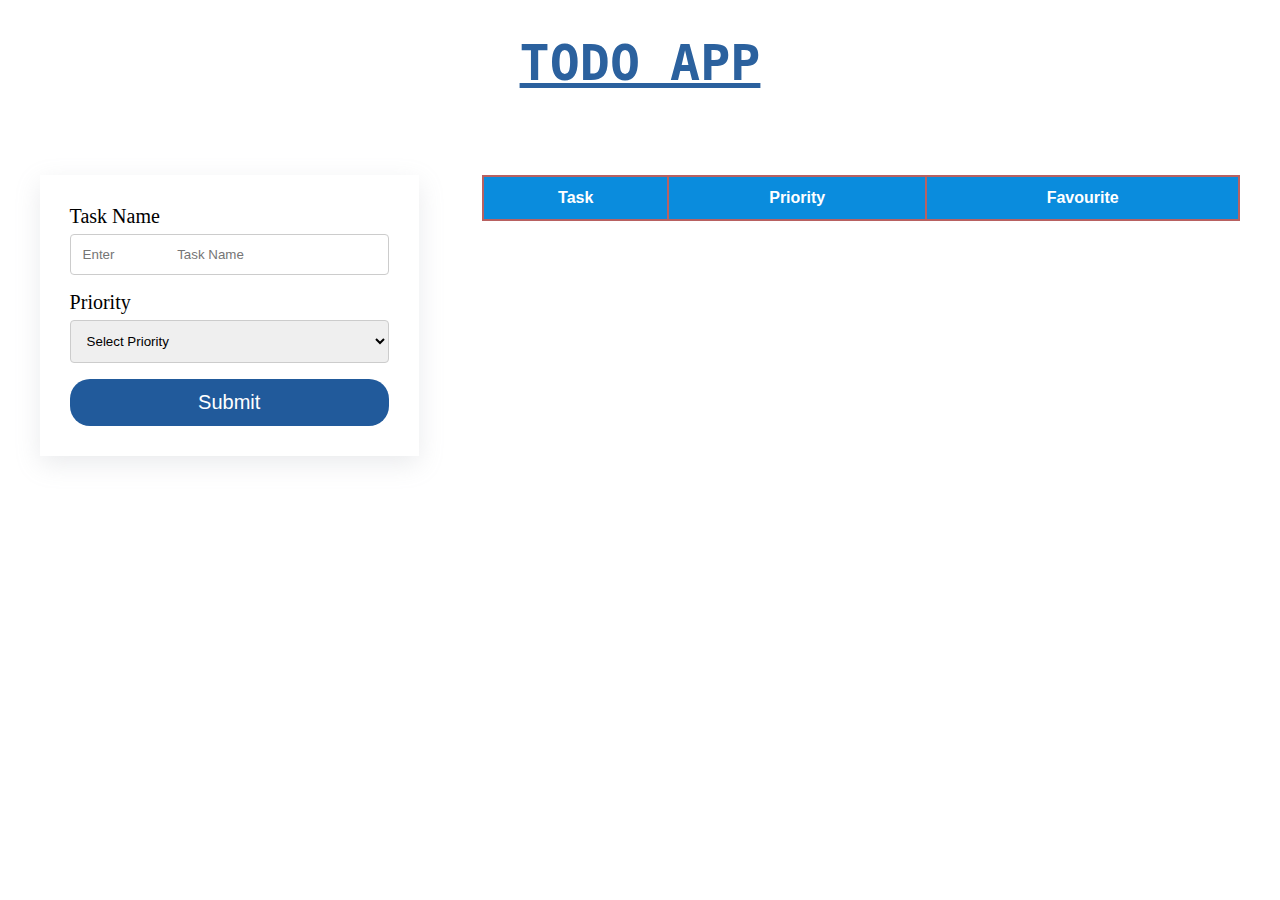
<file: index.html>
<!DOCTYPE html>
<html lang="en">
  <head>

    <meta charset="UTF-8" />
    <meta http-equiv="X-UA-Compatible" content="IE=edge" />
    <meta name="viewport" content="width=device-width, initial-scale=1.0" />
    <title>U2C3</title>
    <link rel="stylesheet" href="index.css" />
  </head>

  <body>
    <!-- Dont make any changes here -->
    <h1>TODO App</h1>
    

    <div>
      <!-- ***** We are using form here  ****  -->

      <form>
        <label for="">Task Name</label><br />
        <input id="task" type="text" placeholder="Enter 
        
        Task Name" /><br />

        <label for="">Priority </label><br />
        <select id="priority">

          <option value="">Select Priority</option>
          <option value="High">High</option>
          <option value="Low">Low</option>

        ><br />

        <input type="submit" />

      </form>

      <table>
        <!-- Dont change order of columns -->
        <thead>

          <tr>

            <th>Task</th>
            <th>Priority</th>
            <th id="color">Favourite</th>
          </tr>

        </thead>

        <tbody>
        <!-- Append your output to tbody -->
        </tbody>
        
      </table>

    </div>

  </body>

</html>

<script src="./index.js"></script>
</file>
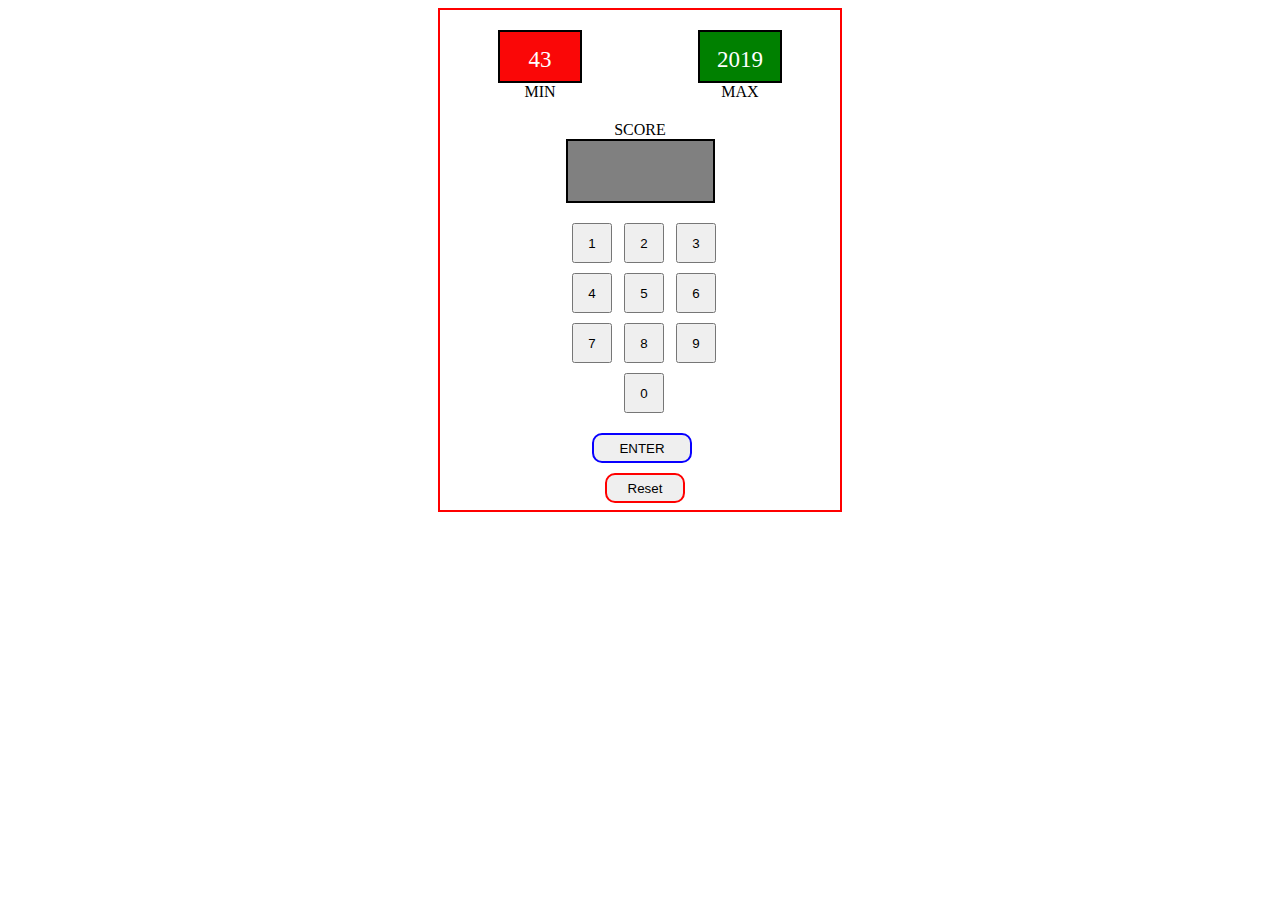
<file: leaderbord.html>
<!DOCTYPE html>
<html lang="en">
<head>
    <meta charset="UTF-8">
    <meta name="viewport" content="width=device-width, initial-scale=1.0">
    <title>leaderboard</title>

    <style>
        #cont{
            height: 500px;
            width: 400px;
            border: 2px solid red;
            margin: auto;
           
        }
        #minmax{
            display: flex;
            justify-content: space-around;
            margin-bottom: 20px;
        }

        #min{
            height: 34px;
            width: 80px;
            border: 2px solid black;
            margin-top: 20px;
            background-color: rgb(250, 7, 7);
            text-align: center;
            padding-top: 15px;
            font-size: 23px;
            color: white;
           
        }

        #max{
            height: 34px;
            width: 80px;
            border: 2px solid black;
            margin-top: 20px;
            background-color: green;
            text-align: center;
            padding-top: 15px;
            font-size: 23px;
            color: white;
        }
        .p{
            text-align: center;
        }
        
        #output_display{
            height: 45px;
            width: 145px;
            border: 2px solid black;
            background-color: grey;
            margin: auto;
            text-align: center;
            padding-top: 15px;
            font-size: 35px;
            color: white;
        }

        #button1{
            text-align: center;
            margin-top: 20px;
            
        }
        button{
            height: 40px;
            width: 40px;
            margin-bottom: 10px;
            margin-left: 8px;
        }

        
       #final_enter{

          height: 30px;
          width: 100px;
          border: 2px solid rgb(8, 0, 255);
          margin: auto;
          margin-top: 10px;
          text-align: center;
         
          
       }
       #enter>button{
        margin-left: 152px;
        border-radius: 10px;

       }

       #reset>button{
        height: 30px;
        width: 80px;
        margin: auto;
        margin-left: 165px;
        border: 2px solid red;
        margin-top: 10px;
        border-radius: 10px;
       }
     
    </style>

</head>
<body>
    <div id="cont">

    <!--minMax part start-->
        <div id="minmax">
            <div id="first">
                <div id="min"></div>
                <div class="p">MIN</div>
            </div>

            <div id="second">
                <div id="max"></div>
                <div class="p">MAX</div>
            </div>
        </div>
    <!--minMax part end-->

    <!--Score part start-->

        <div id="score">
            <div class="p">SCORE</div>
            <div id="output_display"></div>
        </div>
    <!--Score part end-->

    <!--button part start-->
        <div id="button1">
            
            <button>1</button>
            <button>2</button>
            <button>3</button>

            <br>

            <button>4</button>
            <button>5</button>
            <button>6</button>

            <br>

            <button>7</button>
            <button>8</button>
            <button>9</button>

           <br>
           
            <button>0</button>
        </div>
    <!--button part end-->


        <div id="enter">
            <button id="final_enter">ENTER</button>
            
        </div>

        <div id="reset">
            <button id="final_reset">Reset</button>
        </div>
    
    </div>
</body>

<script>
     let display=document.querySelector('#score>#output_display')
     let min_value=document.getElementById("min")
     let max_value=document.getElementById("max")
     let sol=document.querySelector('#enter>#final_enter')
    let firstNum=""
    let secNum=""
    isNum=false
    let btn=document.querySelectorAll('#button1>button')
    let rest=document.querySelector('#reset>button')
    min_value.innerText=43
    max_value.innerText=2019
    let int2=Number(min_value.innerText)
    let int3=Number(max_value.innerText)
    
   

    for(let i=0;i<btn.length;i++){
    btn[i].addEventListener('click',function(){
       firstNum +=btn[i].innerText
       display.innerText=firstNum
      
    })
  }
 
  
 function min(){
    let dis_int=Number(display.innerText)
    
    if( dis_int < int2){
        min_value.innerText=dis_int
    
    
 }
}

 function max(){
    let dis_int=Number(display.innerText)
    
    if(dis_int> int3){

        max_value.innerText=dis_int
    }
 }

   sol.addEventListener('click',function(){
         
       min()
       max()
      
   })

   function reset1(){
      
      isNum=true
      firstNum=""
      display.innerText="0"
     
      
      
      
   }
   
   rest.addEventListener('click',function(){
    reset1()
    
   })

</script>
</html
</file>
<file: index.css>
div {
  display: flex;
  justify-content: space-around;
}
form {
  margin: 0 auto;
  margin-top: 50px;
  width: 30%;
  box-shadow: rgba(149, 157, 165, 0.2) 0px 8px 24px;
  padding: 30px;
}



label {
  font-size: 20px;
}

table {
  font-family: Arial, Helvetica, sans-serif;
  border-collapse: collapse;
  width: 60%;
  margin: auto;
  margin-top: 50px;
  text-align: center;
}

table td,
table th {
  border: 2px solid #b86161;
  padding: 8px;
  text-align: center;
}

table tr:nth-child(even) {
  background-color: #c9d6f0;
}

table tr:hover {
  background-color: #d3dfd8;
}

table th {
  padding-top: 12px;
  padding-bottom: 12px;
  text-align: left;
  background-color: #0a8cdd;
  color: white;
  text-align: center;
}

* {
  box-sizing: border-box;
}

input[type="text"],
select,
textarea {
  width: 100%;
  padding: 12px;
  border: 1px solid #ccc;
  border-radius: 4px;
  box-sizing: border-box;
  margin-top: 6px;
  margin-bottom: 16px;
  resize: vertical;
}

input[type="submit"] {
  background-color: #215a9b;
  color: white;
  padding: 12px 20px;
  border: none;
  border-radius: 20px;
  cursor: pointer;
  width: 100%;
  font-size: 20px;
}

input[type="submit"]:hover {
  background-color: #3973b6;
}

h1 {
  text-align: center;
  font-size: 50px;
  text-transform: uppercase;
  font-family: monospace;
  color: #2b619e;
  text-decoration: underline;
}
</file>
